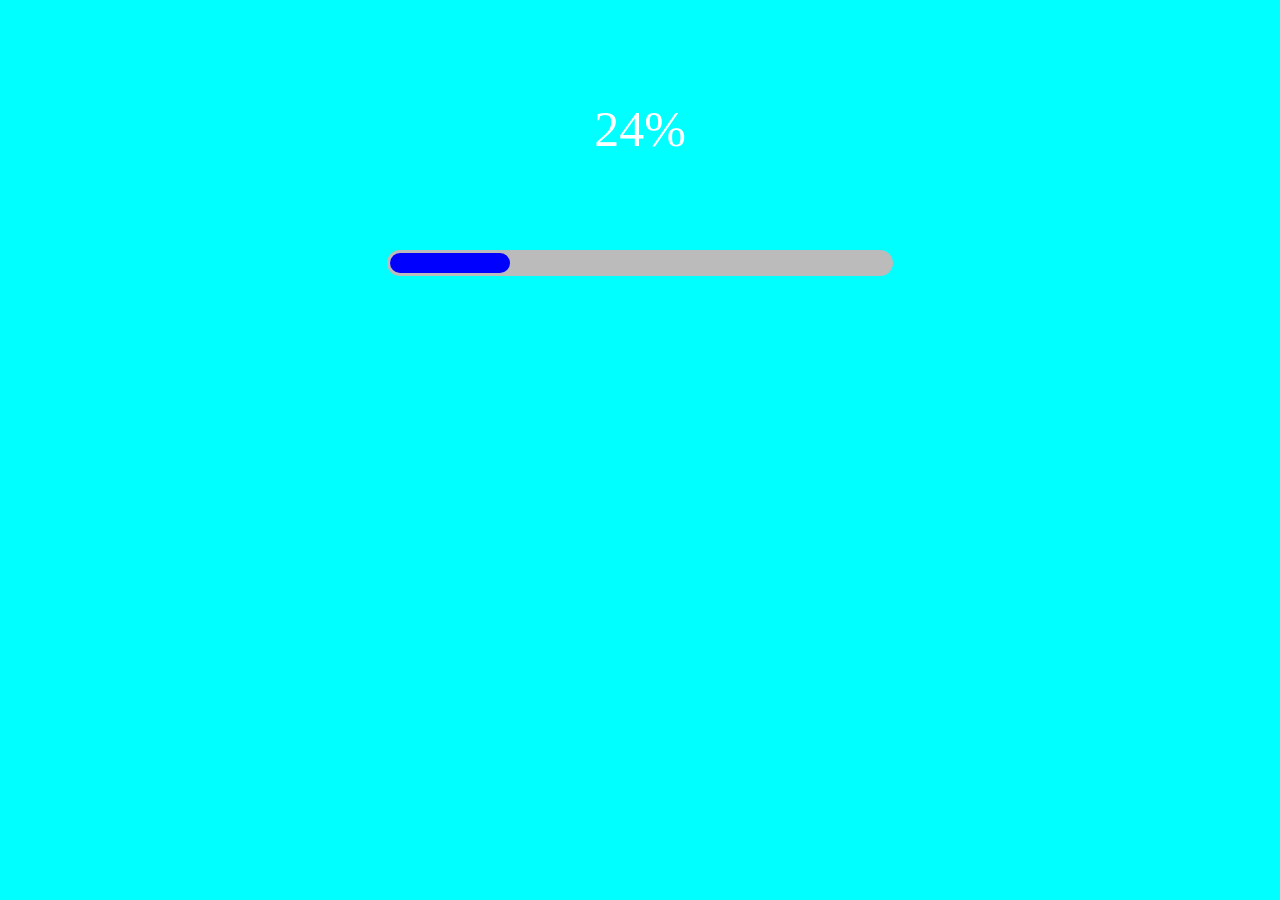
<file: bar_effect.html>
<!DOCTYPE html>
<html lang="en">
<head>
    <meta charset="UTF-8">
    <meta name="viewport" content="width=device-width, initial-scale=1.0">
    <meta http-equiv="X-UA-Compatible" content="ie=edge">
    <title>Document</title>
    <style>
        * {
            box-sizing: border-box;
        }
        body {
            margin: 0;
            padding: 0;
            background-color: aqua;
        }
        .percent_count {
            width: 450px;
            height: 50px;
            margin: 100px auto;
            font-size: 50px;
            text-align: center;
            color: white;
        }
        .progress_bar {
            width: 506px;
            height: 26px;
            background-color: #bbb;      
            border-radius: 13px;
            padding: 3px;
            margin: 50px auto;
        }
        .progress {
            width: 25px;
            height: 20px;
            border-radius: 10px;
            background-color: blue;
        }
    </style>
</head>
<body>
    <div id="percentCount" class="percent_count">100%test </div>
    <div class="progress_bar">
        <div id="progress" class="progress"></div>
    </div>

    <script>
        function progress (){
            var prg = document.getElementById("progress");
            var percent = document.getElementById("percentCount");
            var counter = 5;
            var progress = 25;
            var id = setInterval(frame,50);

            function frame(){
                if(progress == 500 && counter ==100){
                    clearInterval(id);
                }
                else{
                    progress +=5;
                    counter +=1;
                    prg.style.width = progress+"px";
                    percent.innerHTML = counter+"%";
                }
            }
        }
        progress();
    </script>
</body>
</html>
</file>
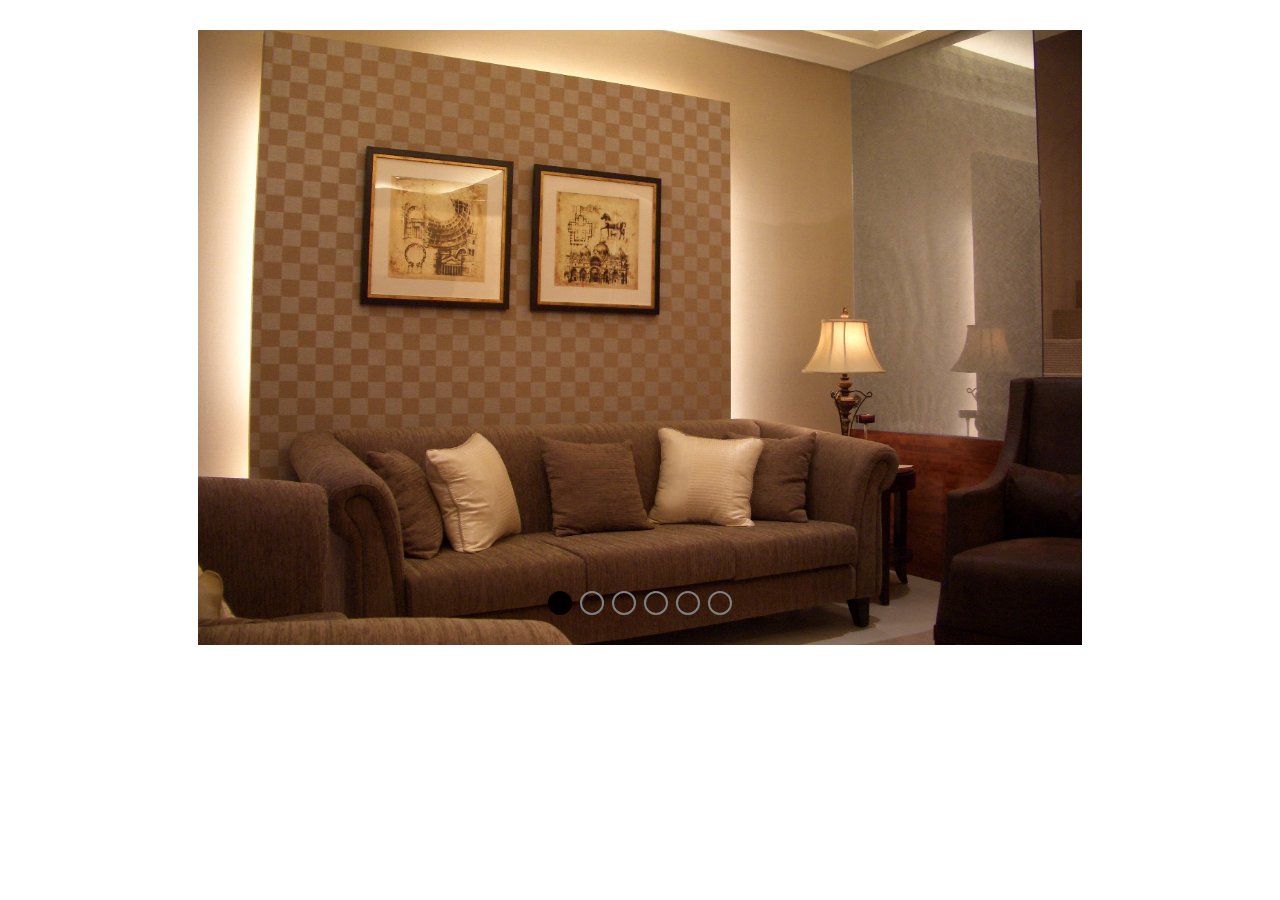
<file: Carousel-1.html>
<!DOCTYPE html>
<html lang="en">
<head>
    <meta charset="UTF-8">
    <meta name="viewport" content="width=device-width, initial-scale=1.0">
    <meta http-equiv="X-UA-Compatible" content="ie=edge">
    <title>Document</title>
    <style>
        #box {
            width: 70%;
            margin: 30px auto;
            position: relative;
        }
        img {
            width: 100%;
        }
        #pageView_all{
            width: 500px;
            height: 30px;
            /* background-color: brown; */
            z-index: 2;
            position: relative;
            left: 50%;
            bottom: 60px;
            transform: translate(-50%);
            text-align: center;
        }
        #pageView_all li {
            width: 20px;
            height: 20px;
            border-radius: 12px;
            border:  2px solid gray;
            display: inline-block;
            margin: 2px;
        }
        #pageView_all .active {
            border-color: black;
            background-color: black;
        }
    </style>
</head>
<body>
    <div id="box">
        <img id="imgChange" src="img-design-web/Chengbao/Chengbao-1.JPG" alt="">
        <div id="pageView_all">
            <li class="pageView active"></li>
            <li class="pageView"></li>
            <li class="pageView"></li>
            <li class="pageView"></li>
            <li class="pageView"></li>
            <li class="pageView"></li>
        </div>
    </div>
     <script>
        var a_index;
        var a_timer;
        var a_currentPage;
        var a_aPage =document.getElementsByTagName("li");
        window.onload=function(){
        index = 0;
        timer = null;
        a_currentPage = 0;
        }
        a_startTimer();
        
        for(var i=0; i <a_aPage.length;i++){
            //紀錄是哪個下標點擊
            a_aPage[i].a_index = i;
        
            a_aPage[i].onclick = function(){
                //關閉計時
                a_stopTimer();

                //根據下標切換
                a_index = this.a_index;
                a_changeView();

                //開啟計時
                a_startTimer();
            }
        }
        //開始計時
        function a_startTimer(){
            if(a_timer ==null){
                a_timer = setInterval(a_upDate,3000);
            }
        }

        //關閉計時
        function a_stopTimer(){
            clearInterval(a_timer);
            a_timer =null;
        }
        
        //觸發開始操作
        function a_upDate(){
            a_index++;
            a_changeView();
        }
        //改變圖片的顯示
        function a_changeView(){
            if(a_index>5){
                a_index = 0;
            }
            document.getElementById("imgChange").src='img-design-web/Chengbao/Chengbao-' + (a_index+1) +'.JPG';
            //改變小圓圈
            a_aPage[a_currentPage].className= "";
            a_currentPage = a_index;
            a_aPage[a_currentPage].className="active"
        }

    </script>
</body>
</html>
</file>
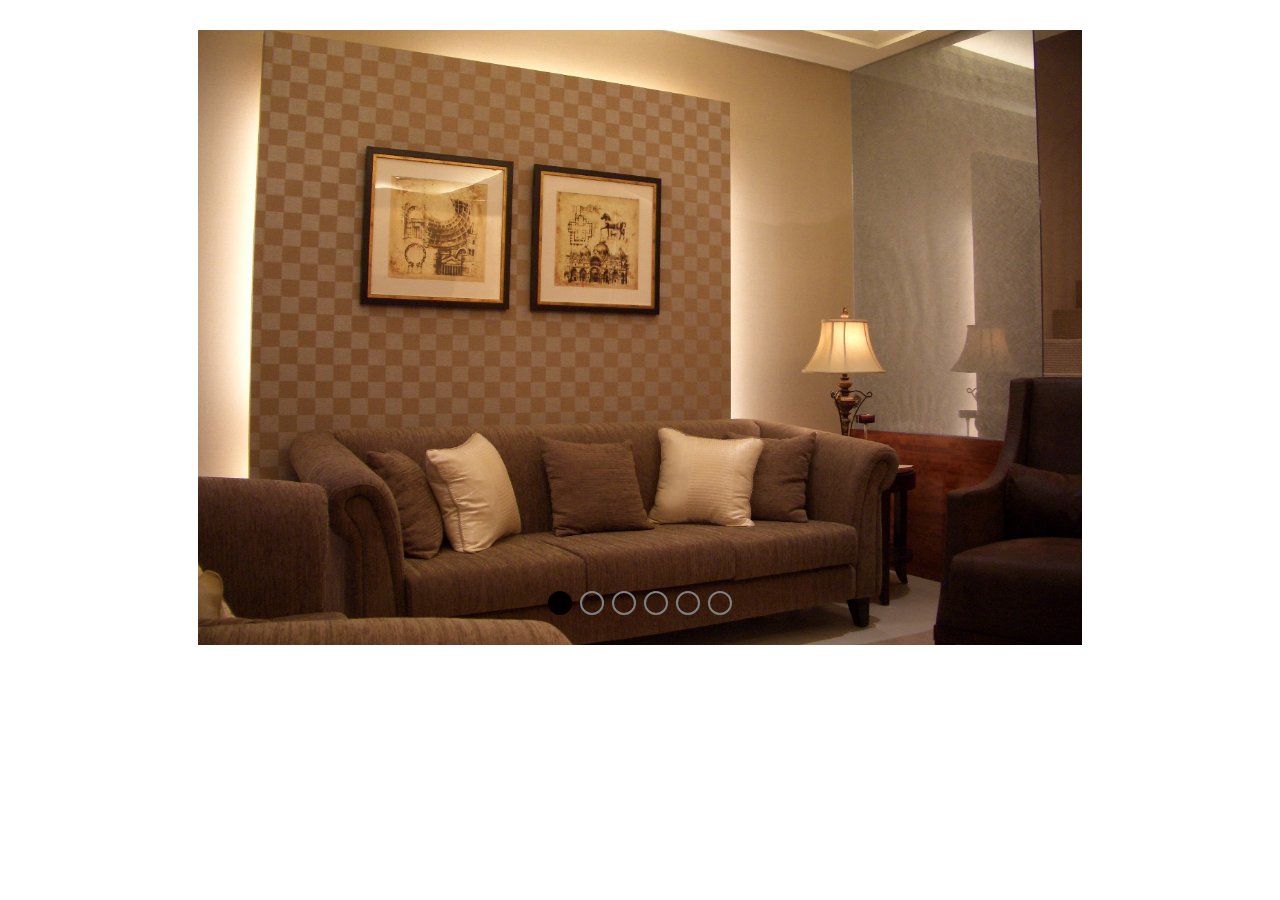
<file: Carousel.html>
<!DOCTYPE html>
<html lang="en">
<head>
    <meta charset="UTF-8">
    <meta name="viewport" content="width=device-width, initial-scale=1.0">
    <meta http-equiv="X-UA-Compatible" content="ie=edge">
    <title>Document</title>
    <style>
        #box {
            width: 70%;
            margin: 30px auto;
            position: relative;
        }
        img {
            width: 100%;
        }
        #pageView_all{
            width: 500px;
            height: 30px;
            /* background-color: brown; */
            z-index: 2;
            position: relative;
            left: 50%;
            bottom: 60px;
            transform: translate(-50%);
            text-align: center;
        }
        #pageView_all li {
            width: 20px;
            height: 20px;
            border-radius: 12px;
            border:  2px solid gray;
            display: inline-block;
            margin: 2px;
        }
        #pageView_all .active {
            border-color: black;
            background-color: black;
        }
    </style>
</head>
<body>
    <div id="box">
        <img id="imgChange" src="img-design-web/Chengbao/Chengbao-1.JPG" alt="">
        <div id="pageView_all">
            <li class="pageView active"></li>
            <li class="pageView"></li>
            <li class="pageView"></li>
            <li class="pageView"></li>
            <li class="pageView"></li>
            <li class="pageView"></li>
        </div>
    </div>
     <script>
        var index;
        var timer;
        var currentPage;
        var aPage =document.getElementsByTagName("li");
        window.onload=function(){
        index = 0;
        timer = null;
        currentPage = 0;
        }
        startTimer();
        
        for(var i=0; i <aPage.length;i++){
            //紀錄是哪個下標點擊
            aPage[i].index = i;
        
            aPage[i].onclick = function(){
                //關閉計時
                stopTimer();

                //根據下標切換
                index = this.index;
                changeView();

                //開啟計時
                startTimer();
            }
        }
        
        
        
        
        
        //開始計時
        function startTimer(){
            if(timer ==null){
                timer = setInterval(upDate,3000);
            }
        }

        //關閉計時
        function stopTimer(){
            clearInterval(timer);
            timer =null;
        }
        
        //觸發開始操作
        function upDate(){
            index++;
            changeView();
        }
        //改變圖片的顯示
        function changeView(){
            if(index>5){
                index = 0;
            }
            document.getElementById("imgChange").src='img-design-web/Chengbao/Chengbao-' + (index+1) +'.JPG';
            //改變小圓圈
            aPage[currentPage].className= "";
            currentPage = index;
            aPage[currentPage].className="active"
        }

    </script>
</body>
</html>
</file>
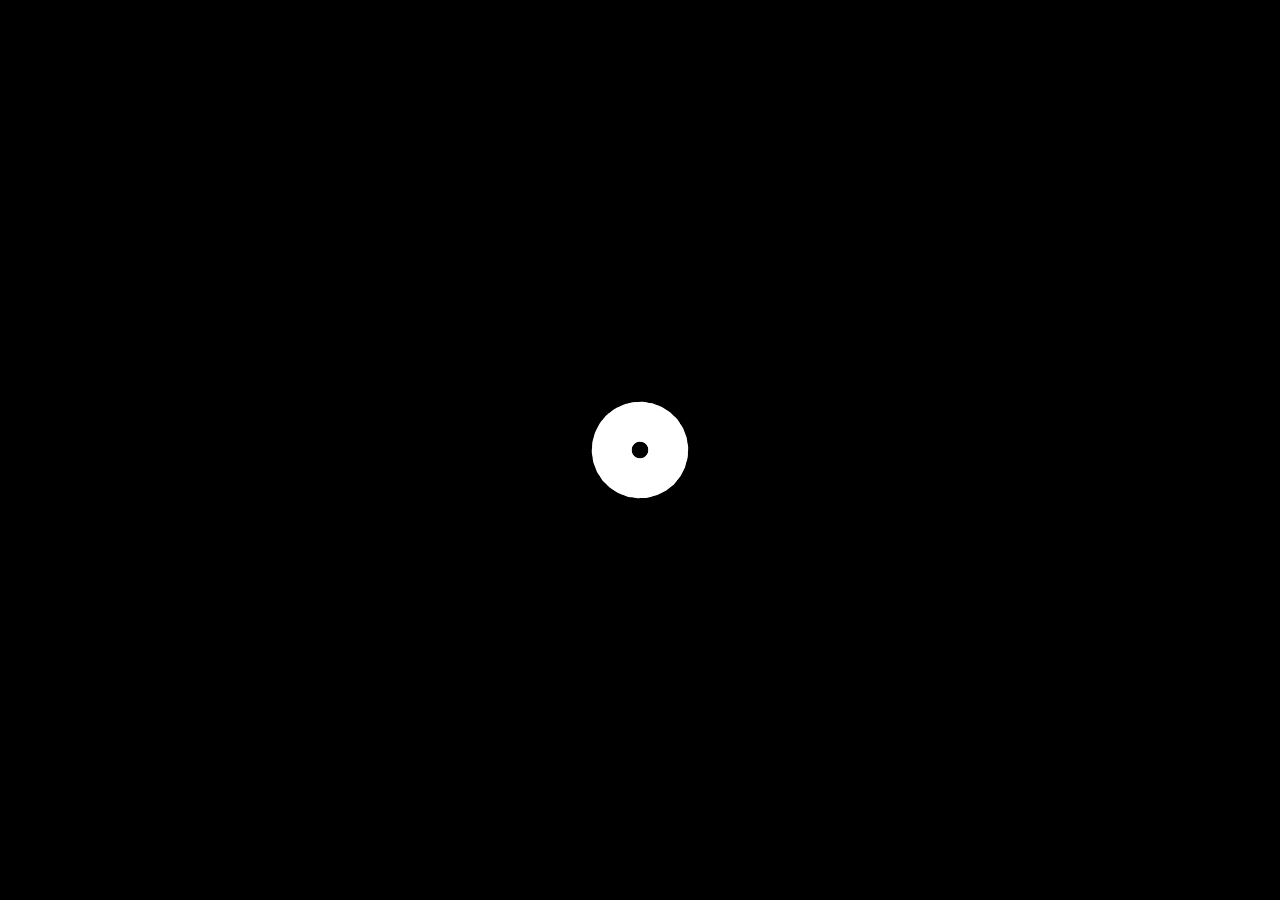
<file: css_effect_animation.html>
<!DOCTYPE html>
<html lang="en">
<head>
    <meta charset="UTF-8">
    <meta name="viewport" content="width=device-width, initial-scale=1.0">
    <meta http-equiv="X-UA-Compatible" content="ie=edge">
    <title>Document</title>
    <style>
        body {
            margin: 0;
            padding: 0;
            background-color: black;
        }
        #all {
            width: 100%;
            height: 100vh;
            display: flex;
            justify-content: center;
            align-items: center;
        }
        .ball {
            width: 40px;
            height: 40px;
            border-radius: 20px;
            background-color: white;
            position: absolute;
            animation: ballani 2s infinite alternate
        }
        @keyframes ballani {
            0%{
                transform: translate(0px);
            }
            100%{
                transform: translate(200px);
            }
        }
        .container1{
            transform: rotate(12deg);
        }
        .container2{
            transform: rotate(24deg);
        }
        .container3{
            transform: rotate(36deg);
        }
        .container4{
            transform: rotate(48deg);
        }
        .container5{
            transform: rotate(60deg);
        }
        .container6{
            transform: rotate(72deg);
        }
        .container8{
            transform: rotate(96deg);
        }
        .container9{
            transform: rotate(108deg);
        }
        .container10{
            transform: rotate(120deg);
        }
        .container11{
            transform: rotate(132deg);
        }
        .container12{
            transform: rotate(144deg);
        }
        .container13{
            transform: rotate(156deg);
        }
        .container14{
            transform: rotate(168deg);
        }
        .container15{
            transform: rotate(180deg);
        }
        .container16{
            transform: rotate(192deg);
        }
        .container17{
            transform: rotate(204deg);
        }
        .container18{
            transform: rotate(216deg);
        }
        .container19{
            transform: rotate(228deg);
        }
        .container20{
            transform: rotate(240deg);
        }
        .container21{
            transform: rotate(252deg);
        }
        .container22{
            transform: rotate(264deg);
        }
        .container23{
            transform: rotate(276deg);
        }
        .container24{
            transform: rotate(288deg);
        }
        .container25{
            transform: rotate(300deg);
        }
        .container26{
            transform: rotate(312deg);
        }
        .container27{
            transform: rotate(324deg);
        }
        .container28{
            transform: rotate(336deg);
        }
        .container29{
            transform: rotate(348deg);
        }
        .container30{
            transform: rotate(84deg);
        }
    </style>
</head>
<body>
    <div id="all">
        <div class="container1">
            <div class="ball"></div>
        </div>
        <div class="container2">
            <div class="ball"></div>
        </div>
        <div class="container3">
            <div class="ball"></div>
        </div>
        <div class="container4">
            <div class="ball"></div>
        </div>
        <div class="container5">
            <div class="ball"></div>
        </div>
        <div class="container6">
            <div class="ball"></div>
        </div>
        <div class="container7">
            <div class="ball"></div>
        </div>
        <div class="container8">
            <div class="ball"></div>
        </div>
        <div class="container9">
            <div class="ball"></div>
        </div>
        <div class="container10">
            <div class="ball"></div>
        </div>
        <div class="container11">
            <div class="ball"></div>
        </div>
        <div class="container12">
            <div class="ball"></div>
        </div>
        <div class="container13">
            <div class="ball"></div>
        </div>
        <div class="container14">
            <div class="ball"></div>
        </div>
        <div class="container15">
            <div class="ball"></div>
        </div>
        <div class="container16">
            <div class="ball"></div>
        </div>
        <div class="container17">
            <div class="ball"></div>
        </div>
        <div class="container18">
            <div class="ball"></div>
        </div>
        <div class="container19">
            <div class="ball"></div>
        </div>
        <div class="container20">
            <div class="ball"></div>
        </div>
        <div class="container21">
            <div class="ball"></div>
        </div>
        <div class="container22">
            <div class="ball"></div>
        </div>
        <div class="container23">
            <div class="ball"></div>
        </div>
        <div class="container24">
            <div class="ball"></div>
        </div>
        <div class="container25">
            <div class="ball"></div>
        </div>
        <div class="container26">
            <div class="ball"></div>
        </div>
        <div class="container27">
            <div class="ball"></div>
        </div>
        <div class="container28">
            <div class="ball"></div>
        </div>
        <div class="container29">
            <div class="ball"></div>
        </div>
        <div class="container30">
            <div class="ball"></div>
        </div>
    </div>
</body>
</html>
</file>
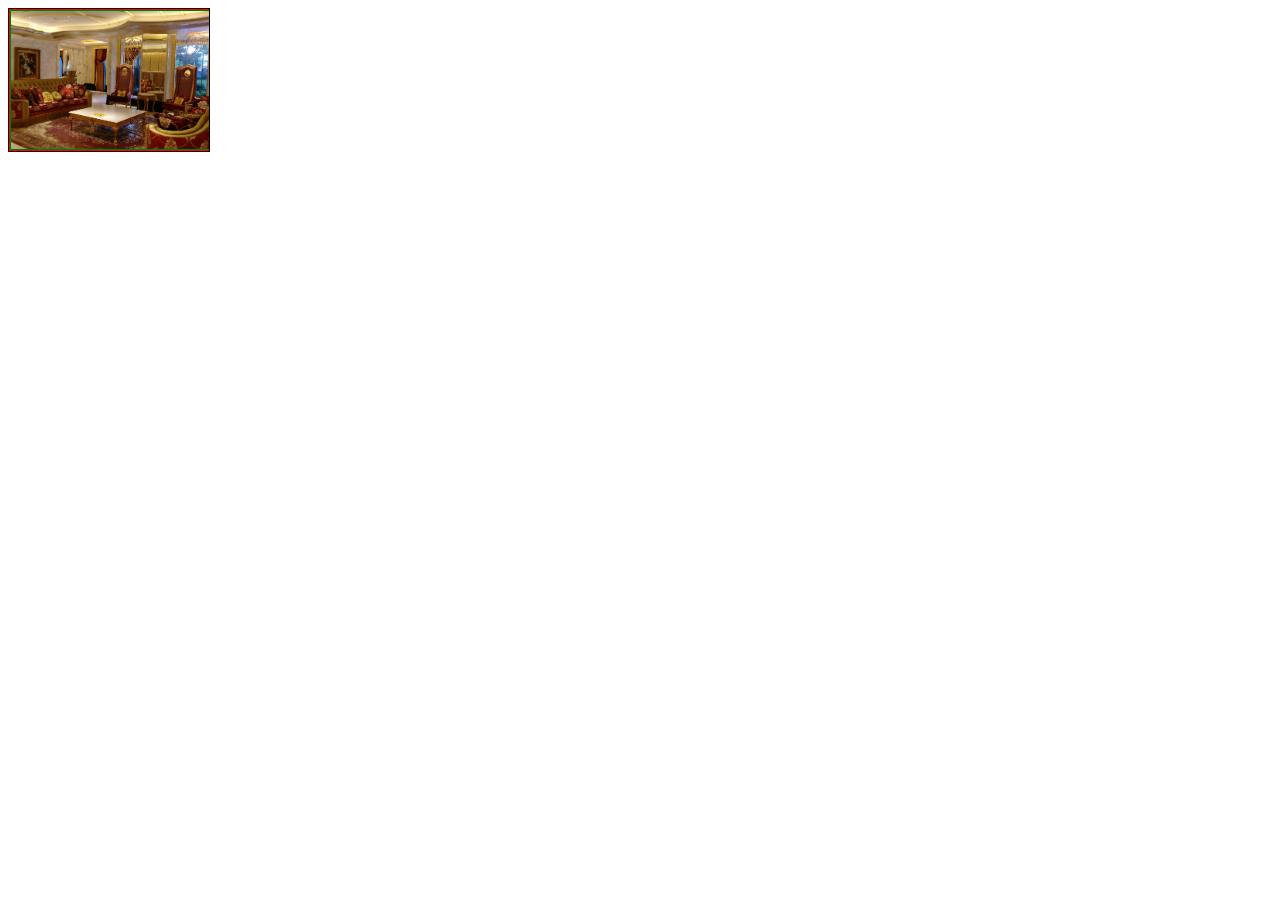
<file: img_special effects_slider.html>
<!DOCTYPE html>
<html lang="en">
<head>
    <meta charset="UTF-8">
    <meta name="viewport" content="width=device-width, initial-scale=1.0">
    <meta http-equiv="X-UA-Compatible" content="ie=edge">
    <title>Document</title>
    <style>
     #all {
        width: 200px;
        border: 1px solid black;
        display:flex;
        overflow: hidden;
    }
    #box_all {
        width: 1000px;
        height: auto;
        border: 1px solid red;
        position: relative;
        display: flex;
        animation: 20s q infinite;
    }
    .box {
        width: 200px;
        float: left;
        border: 1px solid green;
        position: relative;
        
    }
    img {
        width: 100%;
        vertical-align: top;
    }
    @keyframes q {
        0% {
            left: 0;
        }
        4%{
            left: 0%;
        }
        22%{
            left: -100%;
        }
        26% {
            left:-100%;
        }
        44% {
            left:-200%;
        }
        48% {
            left:-200%;
        }
        66% {
            left:-300%;
        }
        70% {
            left:-300%;
        }
        88% {
            left:-400%;
        }
        92% {
            left: -400%
        }
        100%{
            left: 0;
        }
    }
    </style>
</head>
<body>
    <div id="all">
        <div id="box_all">
            <div class="box">
                <img src="img-design-web/Zhongli Grand Hyatt Hall/Zhongli Grand Hyatt Hall-1.jpg" alt="">
            </div>
            <div class="box">
                    <img src="img-design-web/Zhongli Grand Hyatt Hall/Zhongli Grand Hyatt Hall-2.jpg" alt="">
            </div>
            <div class="box">
                    <img src="img-design-web/Zhongli Grand Hyatt Hall/Zhongli Grand Hyatt Hall-3.jpg" alt="">
            </div>
            <div class="box">
                    <img src="img-design-web/Zhongli Grand Hyatt Hall/Zhongli Grand Hyatt Hall-4.jpg" alt="">
            </div>
            <div class="box">
                    <img src="img-design-web/Zhongli Grand Hyatt Hall/Zhongli Grand Hyatt Hall-2.jpg" alt="">
            </div>
        </div>
    </div>
</body>
</html>
</file>
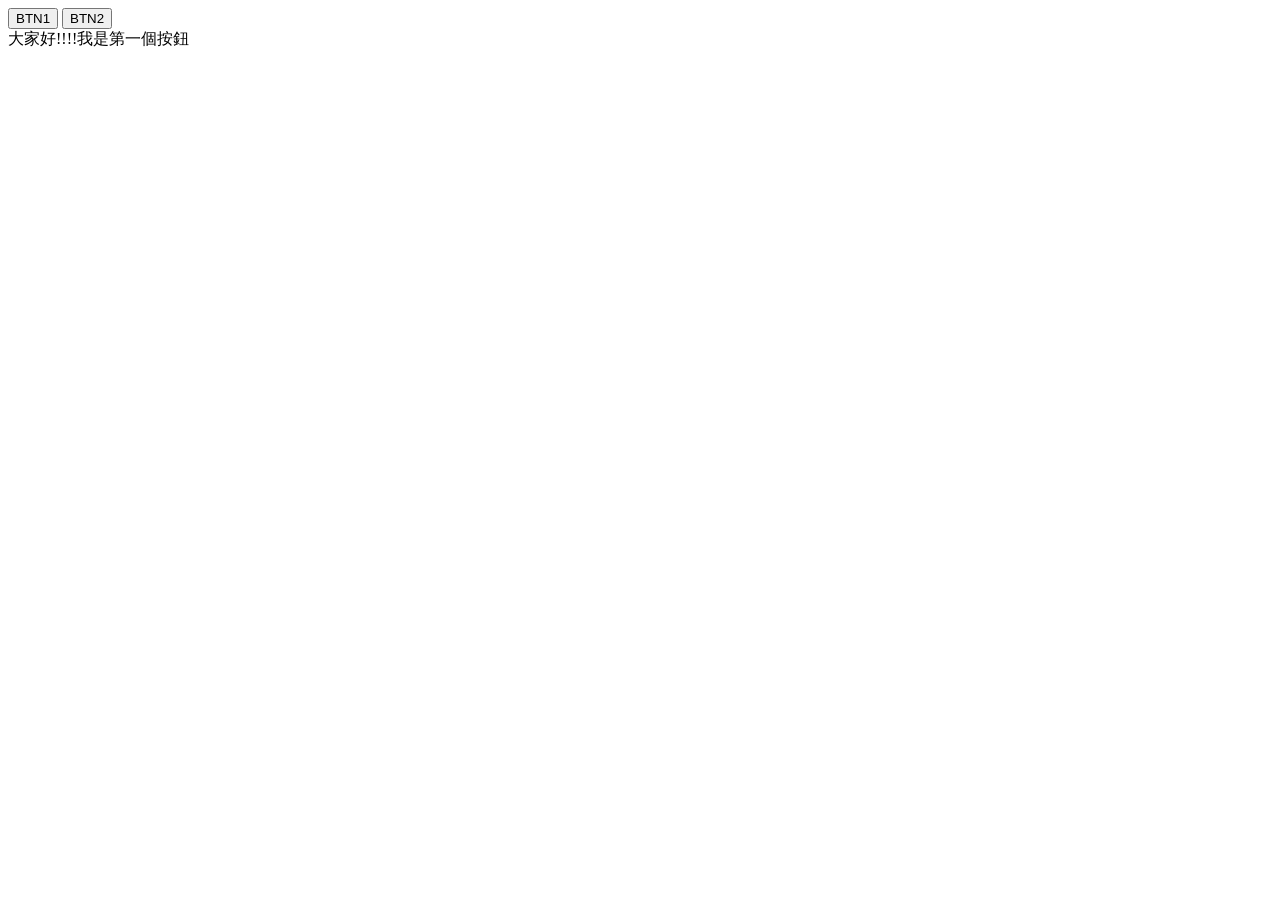
<file: javaScript.html>
<!DOCTYPE html>
<html lang="en">
<head>
    <meta charset="UTF-8">
    <meta name="viewport" content="width=device-width, initial-scale=1.0">
    <meta http-equiv="X-UA-Compatible" content="ie=edge">
    <title>Document</title>
    <style>
        #content_2 {
            display: none;
        }
    </style>
</head>
<body>
    <button onclick="change(1)">BTN1</button>
    <button onclick="change(2)">BTN2</button>
    <div id="contnet">
        <div id="content_1">
            大家好!!!!我是第一個按鈕
        </div>
        <div id="content_2">
            這是第二個按鈕
        </div>
    </div>
    
    <script>
        function change(id){
            if(id == 1){
                document.getElementById("content_1").style.display="block";
                document.getElementById("content_2").style.display="none";
            }else{
                document.getElementById("content_1").style.display="none";
                document.getElementById("content_2").style.display="block";
            }
        }
    </script>
</body>
</html>
</file>
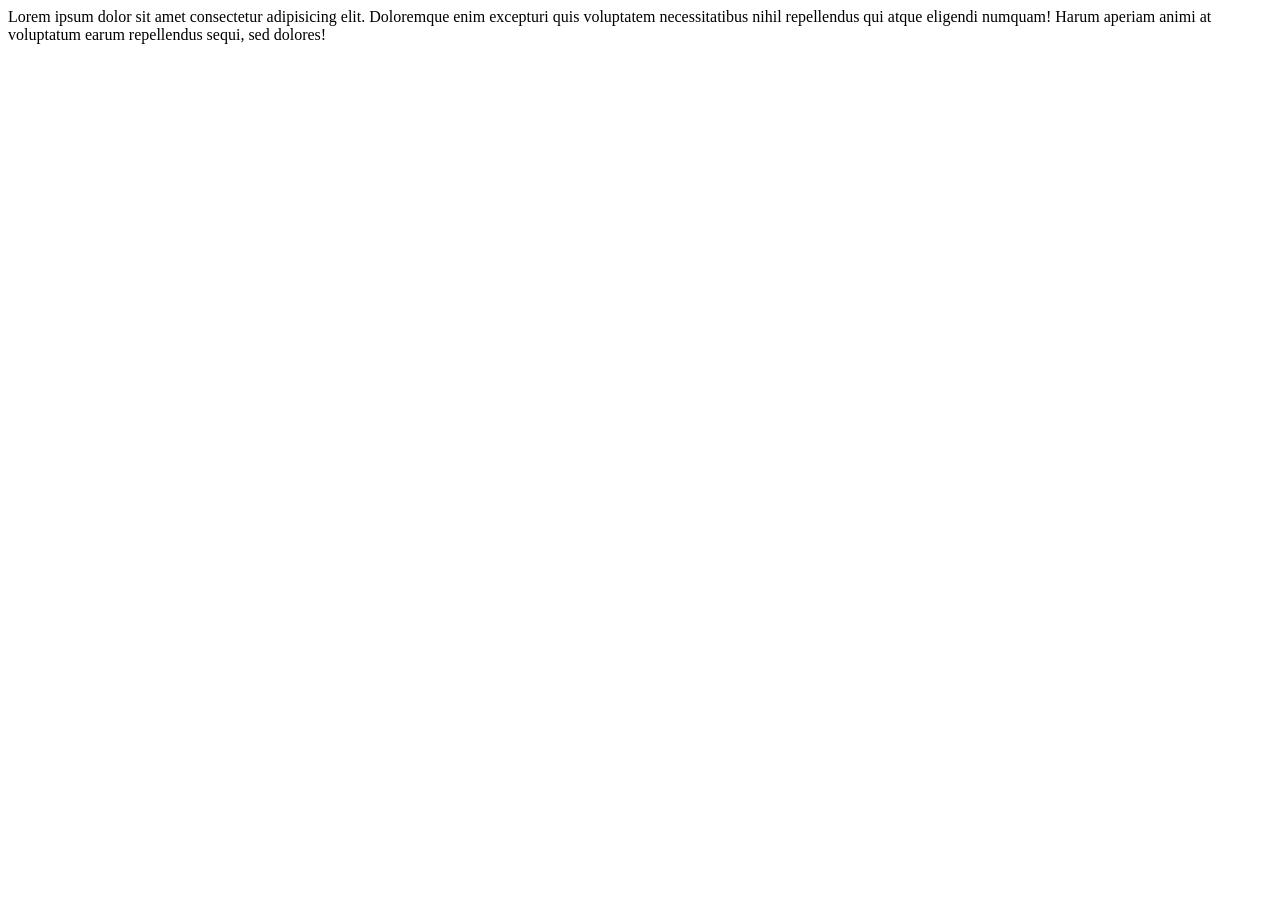
<file: test.html>
<!DOCTYPE html>
<html lang="en">
<head>
    <meta charset="UTF-8">
    <meta name="viewport" content="width=device-width, initial-scale=1.0">
    <meta http-equiv="X-UA-Compatible" content="ie=edge">
    <title>Document</title>
    <style>
        .red {
            color: red;
        } 
    </style>
</head>
<body>
    <div id="box">
        Lorem ipsum dolor sit amet consectetur adipisicing elit. Doloremque enim excepturi quis voluptatem necessitatibus nihil repellendus qui atque eligendi 
        numquam! Harum aperiam animi at voluptatum earum repellendus sequi, sed dolores! 
    </div>
    <script>
        var box = document.getElementById("box");
        box.onclick = function(){
            box.classList.toggle("red");
        }
    </script>
</body>
</html>
</file>
